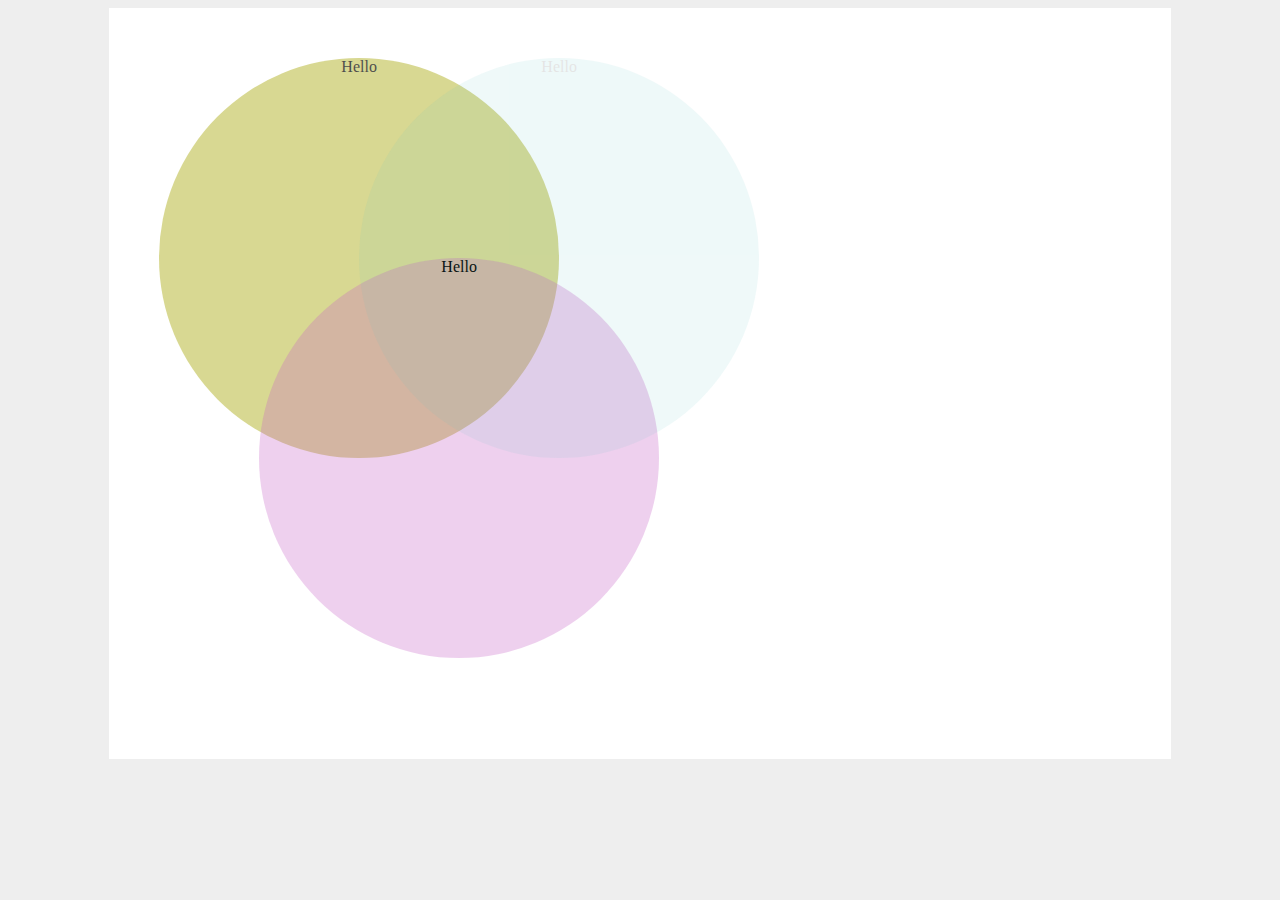
<file: index.html>
<!DOCTYPE html>
<html lang="pl">
    <head>
        <meta charset="UTF-8">
        <title>Index</title>
        <link rel="stylesheet" type="text/css" href="syntax.css">

        <style>
            body {
                background: #eee;
            }

            #main-content {
                background: #fff;
                width: 80%;
                margin: 0 auto;
                height: 100%;
                padding: 2%;
                position: relative;
                min-height: 700px;
            }
        </style>

    </head>
    <body>

        <div id="main-content">
            <div id="circle1">Hello</div>
            <div id="circle2">Hello</div>
            <div id="circle3">Hello</div>
        </div>


    </body>
</html>
</file>
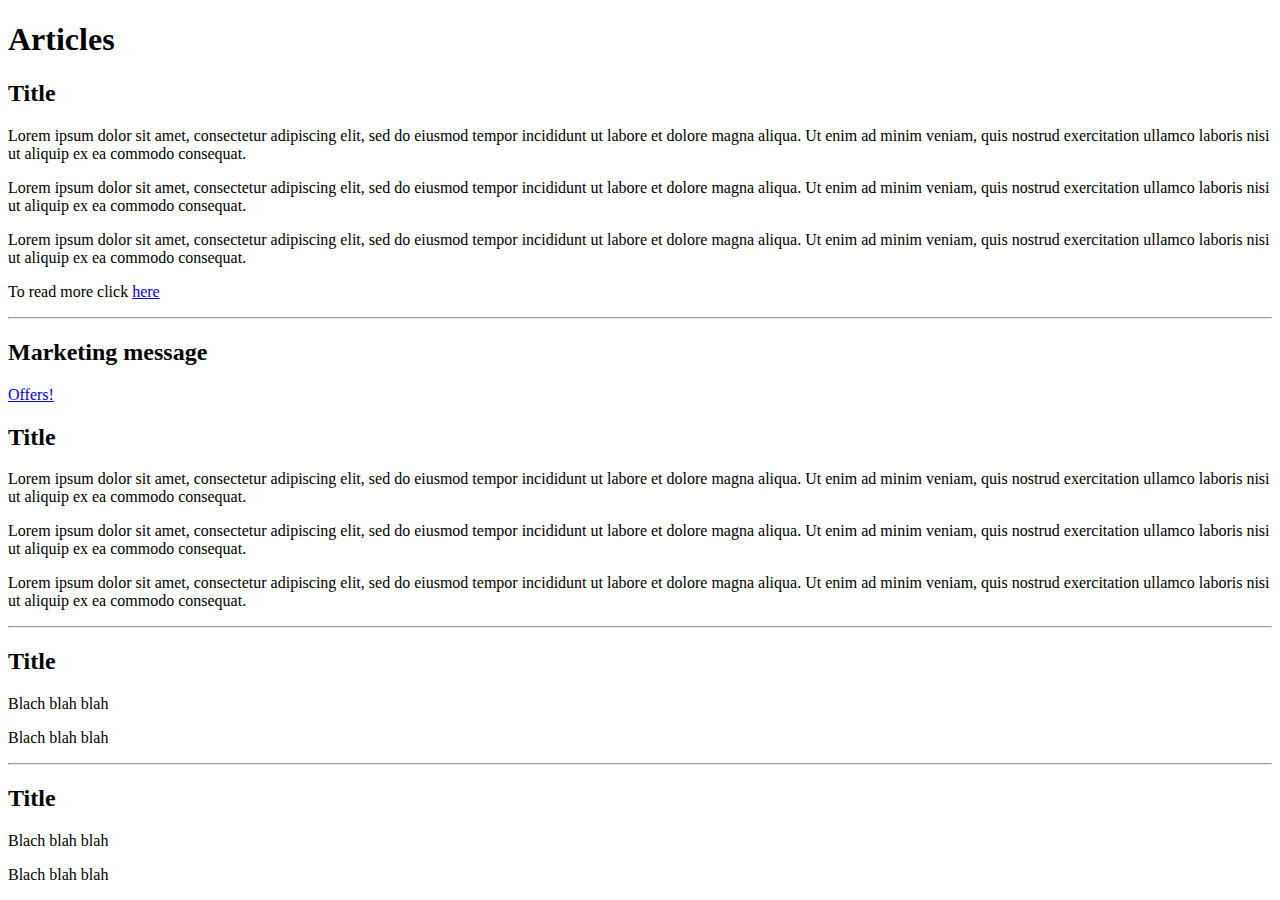
<file: articles.html>
<!DOCTYPE html>
<html lang="pl">
<head>
    <meta charset="UTF-8">
    <title>Articles</title>
    <link rel="stylesheet" type="text/css" href="syntax.css"
</head>
<body>

    <div>
        <h1>Articles</h1>

        <article>
            <h2>Title</h2>
            <p>Lorem ipsum dolor sit amet, consectetur adipiscing elit,
                sed do eiusmod tempor incididunt ut labore et dolore magna aliqua.
                Ut enim ad minim veniam, quis nostrud exercitation ullamco
                laboris nisi ut aliquip ex ea commodo consequat.</p>
            <p>Lorem ipsum dolor sit amet, consectetur adipiscing elit,
                sed do eiusmod tempor incididunt ut labore et dolore magna aliqua.
                Ut enim ad minim veniam, quis nostrud exercitation ullamco
                laboris nisi ut aliquip ex ea commodo consequat.</p>
            <p>Lorem ipsum dolor sit amet, consectetur adipiscing elit,
                sed do eiusmod tempor incididunt ut labore et dolore magna aliqua.
                Ut enim ad minim veniam, quis nostrud exercitation ullamco
                laboris nisi ut aliquip ex ea commodo consequat.</p>
            <p>To read more click <a href="#">here</a></p>

        </article>


        <hr>
        <h2>Marketing message</h2>
        <a href="#">Offers!</a>

        <article>
            <h2>Title</h2>
            <p>Lorem ipsum dolor sit amet, consectetur adipiscing elit,
                sed do eiusmod tempor incididunt ut labore et dolore magna aliqua.
                Ut enim ad minim veniam, quis nostrud exercitation ullamco
                laboris nisi ut aliquip ex ea commodo consequat.</p>
            <p>Lorem ipsum dolor sit amet, consectetur adipiscing elit,
                sed do eiusmod tempor incididunt ut labore et dolore magna aliqua.
                Ut enim ad minim veniam, quis nostrud exercitation ullamco
                laboris nisi ut aliquip ex ea commodo consequat.</p>
            <p>Lorem ipsum dolor sit amet, consectetur adipiscing elit,
                sed do eiusmod tempor incididunt ut labore et dolore magna aliqua.
                Ut enim ad minim veniam, quis nostrud exercitation ullamco
                laboris nisi ut aliquip ex ea commodo consequat.</p>
        </article>

        <hr>

        <article>
            <h2>Title</h2>
            <p>Blach blah blah</p>
            <p>Blach blah blah</p>
        </article>

        <hr>

        <article>
            <h2>Title</h2>
            <p>Blach blah blah</p>
            <p>Blach blah blah</p>
        </article>
    </div>

</body>
</html>
</file>
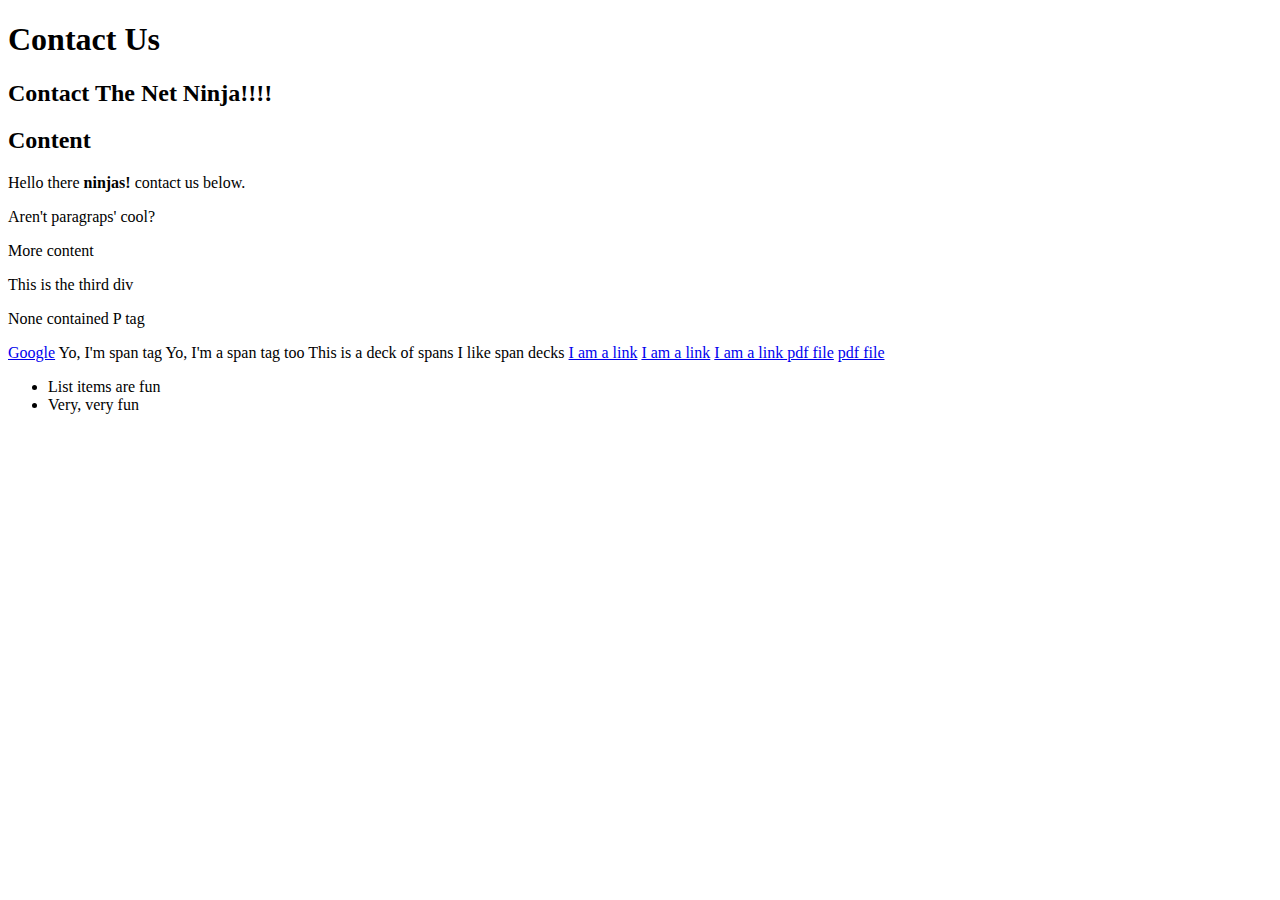
<file: contact.html>
<!DOCTYPE html>
<html lang="pl">
<head>
    <meta charset="UTF-8">
    <title>Contact Us</title>
    <link rel="stylesheet" type="text/css" href="syntax.css">
</head>
<body>

    <div id="header">
        <h1>Contact Us</h1>
        <h2>Contact The Net Ninja!!!!</h2>
    </div>

    <h2 id="content-header">Content</h2>


    <div id="main-content">
        <p>Hello there <strong>ninjas!</strong> contact us below.</p>
        <p>Aren't paragraps' cool?</p>

        <div id="sub-content">
            <p>More content</p>
        </div>
    </div>

    <div>

        <p>This is the third div</p>

    </div>

    <p>None contained P tag</p>

    <a href="http://www.google.com">Google</a>

    <span>Yo, I'm span tag</span>
    <span class="deck halls">Yo, I'm a span tag too</span>
    <span class="deck">This is a deck of spans</span>
    <span class="deck">I like span decks</span>

    <a href="#">I am a link</a>
    <a href="http://www.google.com" title="Google">I am a link</a>
    <a href="http://www.google.com" title="Search engine">I am a link </a>

    <a href="something.pdf">pdf file</a>
    <a href="something2.pdf">pdf file</a>

    <ul>
        <li>List items are fun</li>
        <li>Very, very fun</li>
    </ul>

</body>
</html>
</file>
<file: syntax.css>
#circle1{
    width: 400px;
    height: 400px;
    position: absolute;
    background: rgb(200,200,100);
    border-radius: 200px;
    top: 50px;
    left: 50px;
    text-align: center;
    opacity: 0.7;
}

#circle2{
    width: 400px;
    height: 400px;
    position: absolute;
    background: rgba(200,100,200,0.3);
    border-radius: 200px;
    top: 250px;
    left: 150px;
    text-align: center;
}

#circle3{
    width: 400px;
    height: 400px;
    position: absolute;
    background: rgb(100,200,200);
    border-radius: 200px;
    top: 50px;
    left: 250px;
    text-align: center;
    opacity: 0.1;
}
</file>
